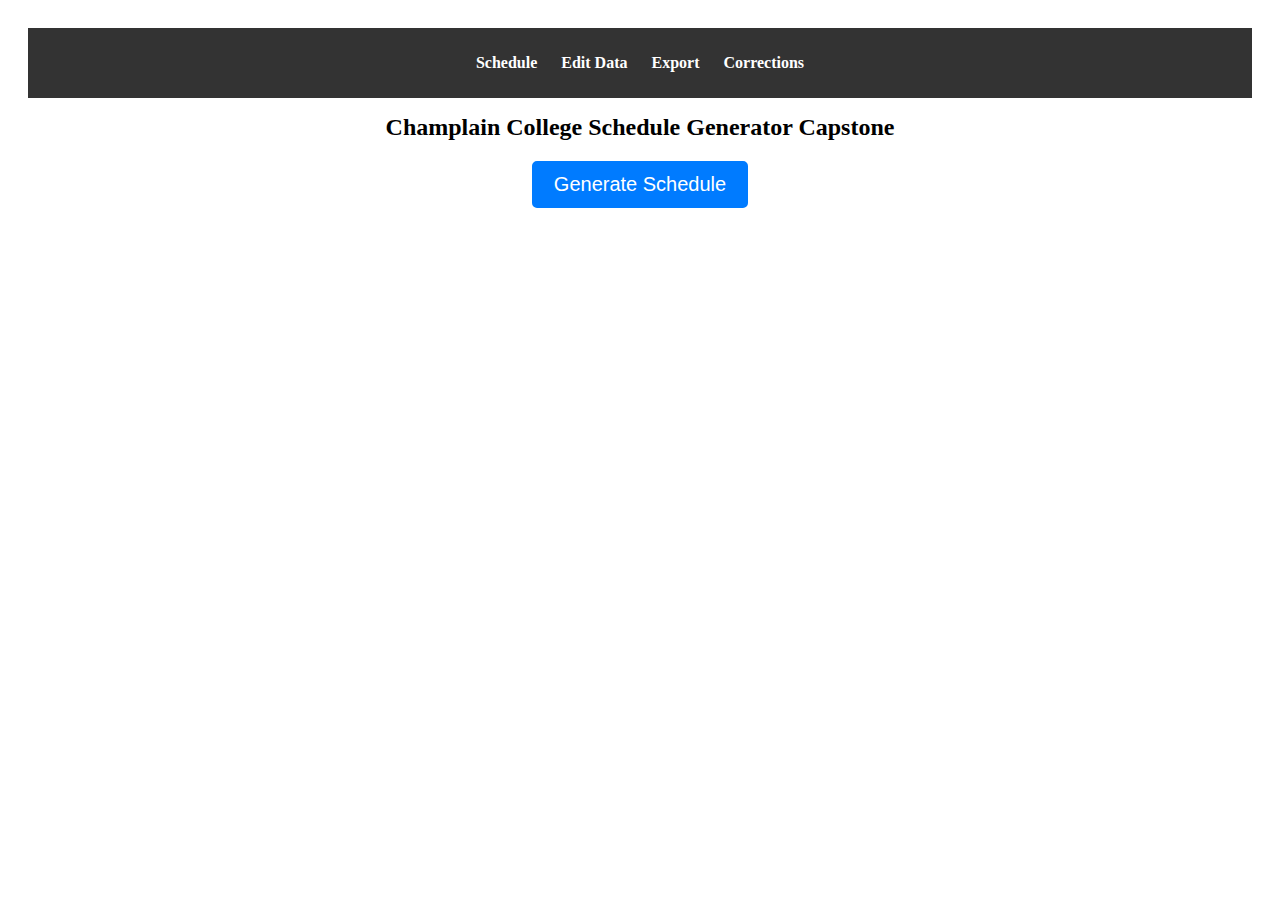
<file: index.html>
<!DOCTYPE html>
<html>
<head>
	<title>Welcome Page</title>
    <link rel="stylesheet" type="text/css" href="styles.css">
	<script src="js/header.js" type="text/javascript"></script>
	<style>
        button {
            font-size: 20px;
            padding: 10px 20px;
        }
    </style>
</head>
<body>
    <header-component></header-component>
    <main>
        <h1>Champlain College Schedule Generator Capstone</h1>
		
		<button id="generateButton">Generate Schedule</button>
		<p id="displayText"></p>
		
    </main>
	<script>
        document.getElementById('generateButton').addEventListener('click', function() {
            var displayText = document.getElementById('displayText');
            displayText.textContent = "Generating a schedule...";
            setTimeout(function() {
                displayText.textContent = "Done";
            }, 2000);
        });
    </script>
</body>
</html>
</file>
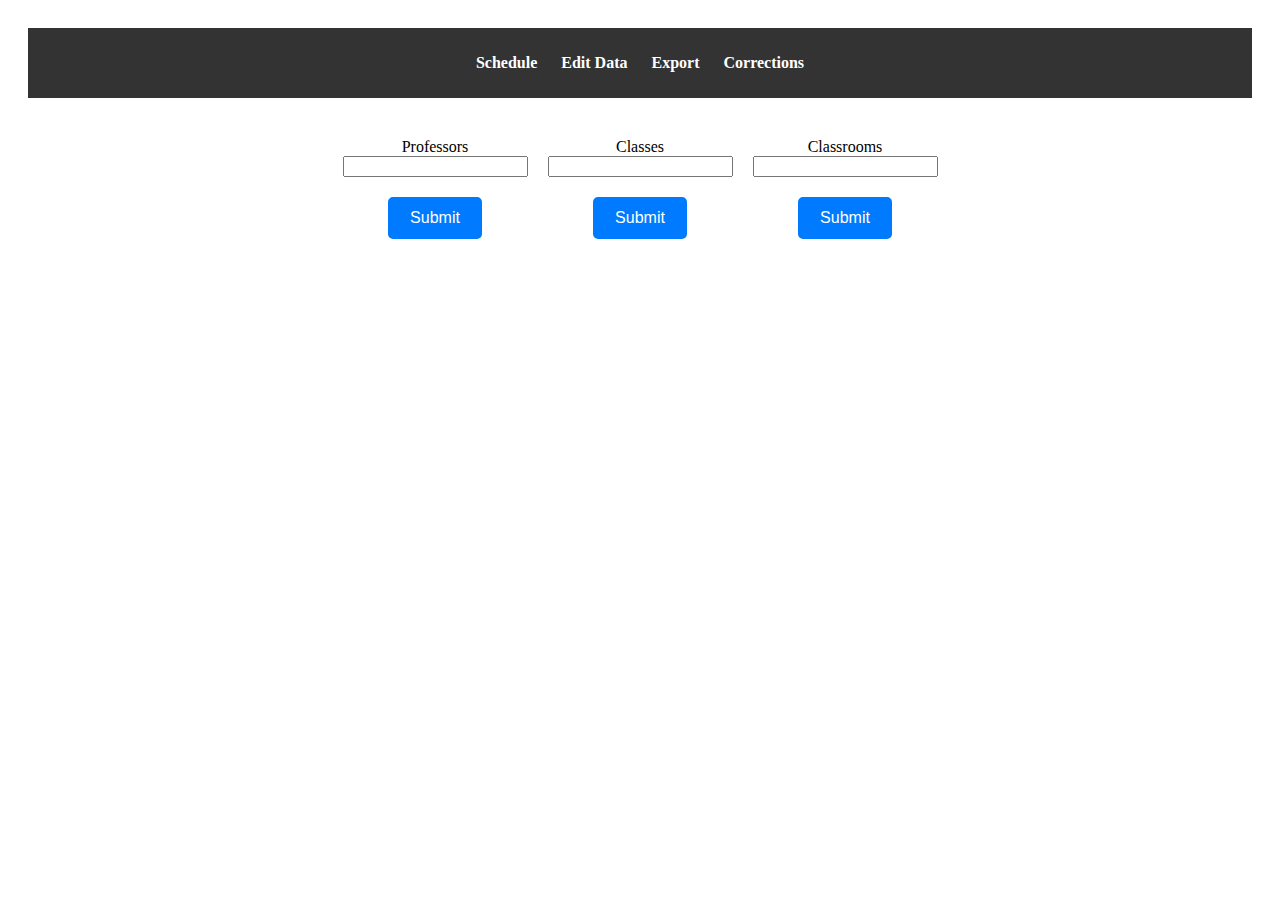
<file: editdata.html>
<!DOCTYPE html>
<html>
<head>
    <link rel="stylesheet" type="text/css" href="styles.css">
	<script src="js/header.js" type="text/javascript"></script>
	<style>
		#container {
			display: flex;
			justify-content: center;
			align-items: center;
			height: 180px;
			margin: 0;
		}
        form {
            margin: 0 10px;
        }
		
    </style>
</head>
<body>
    <header-component></header-component>
    <main>
		<div id="container">
			<form id="professors" onsubmit="updateDisplay('professors'); return false;">
				<label for="professors">Professors</label></br>
				<input type="text" id="professorsInput">
				<p id="professorsDisplay"></p>
				<button type="submit">Submit</button>
			</form>
			<form id="classes" onsubmit="updateDisplay('classes'); return false;">
				<label for="classes">Classes</label></br>
				<input type="text" id="classesInput">
				<p id="classesDisplay"></p>
				<button type="submit">Submit</button>
			</form>
			<form id="classrooms" onsubmit="updateDisplay('classrooms'); return false;">
				<label for="classrooms">Classrooms</label></br>
				<input type="text" id="classroomsInput">
				<p id="classroomsDisplay"></p>
				<button type="submit">Submit</button>
			</form>
		</div>
	</main>
    <script>
        function updateDisplay(formId) {
			var display = document.getElementById(formId + 'Display');
			var input = document.getElementById(formId + 'Input');
			var span = document.createElement('span');
			span.textContent = input.value;
			var comma = document.createTextNode(', ');
			span.addEventListener('click', function() {
				if (span.nextSibling) {
					display.removeChild(span.nextSibling); // remove the following comma
				} else if (span.previousSibling) {
					display.removeChild(span.previousSibling); // remove the preceding comma if it's the last element
				}
				display.removeChild(span);
			});
			if (display.textContent !== '') {
				display.appendChild(comma);
			}
			display.appendChild(span);
			input.value = '';
		}
    </script>
</body>
</html>
</file>
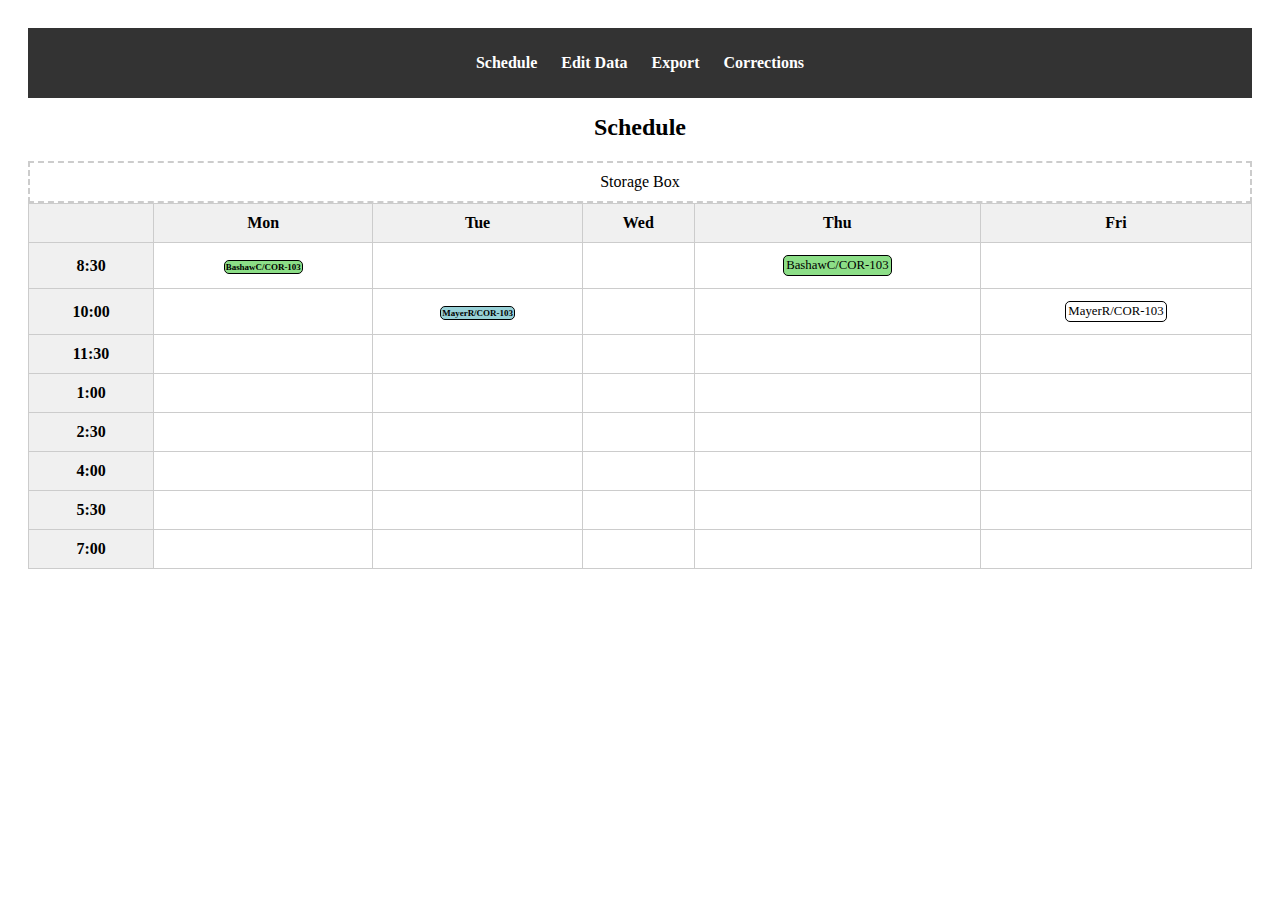
<file: schedule.html>
<!DOCTYPE html>
<html>
<head>
    <title>Schedule</title>
    <link rel="stylesheet" type="text/css" href="styles.css">
	<script src="js/header.js" type="text/javascript"></script>
	<style>
		
		

		/* Style the h1 heading (same as before) */
		h1 {
			font-size: 24px;
			margin-bottom: 20px;
		}

		/* Style the schedule block */
		.schedule {
			border-collapse: collapse;
			width: 100%;
		}

		th, td {
			border: 1px solid #ccc;
			text-align: center;
			padding: 10px;
		}

		th {
			background-color: #f0f0f0;
		}

		.schedule-item {
			background-color: #007BFF;
			color: #fff;
			border-radius: 50%;
			padding: 10px;
			cursor: pointer;
			margin: 5px;
		}

		/* Style the storage box */
		.storage-box {
			border: 2px dashed #ccc;
			text-align: center;
			padding: 10px;
			margin-top: 20px;
		}

		.storage-box p {
			margin: 0;
		}

		/* Rest of the CSS (same as before) */
		.draggable-item:hover {
			background-color: #0056b3;
		}
		
		.dragger {
            display: inline-block;
            font-size: 8pt;
            font-size: 0.7vw;
            font-weight: bold;
            border: 1px solid;
            border-radius: 5px;
            padding: 1px;
            margin: 1px;
            min-width: 10%;
            text-align: center;
        }
		#schedule-box {
            margin-left: 2%;
            margin-right: 2%;
            font-size: 10pt;
            font-size: 0.8vw;
            width: 95%;
            border-collapse: separate;
        }
        
        #schedule-box td:nth-child(1) {
            width: 2%;
        }
        
        #schedule-box td {
            position: relative;
            min-height: 20px;
            border-style: solid;
            border-color: slategray;
            border-width: 2px;
            width: 20%;
        }
		
		.sisterSingle {
            display: inline-block;
            border: 1px solid;
            border-radius: 5px;
            padding: 2px;
            margin: 2px;
            font-size: 10pt;
            font-size: 0.8em;
            min-width: 10%;
            text-align: center;
        }
		
		.labSister {
            color: "green";
            display: inline-block;
            font-size: 8pt;
            font-size: 0.7vw;
            border: 1px dashed;
            border-radius: 5px;
            padding: 1px;
            margin: 1px;
            min-width: 10%;
            text-align: center;
            opacity: 0.9;
        }
        
        .sisterDouble {
            display: inline-block;
            border: 1px dashed;
            border-radius: 5px;
            padding: 2px;
            margin: 2px;
            font-size: 10pt;
            font-size: 0.8em;
            min-width: 90px;
            text-align: center;
            background-image: linear-gradient(63deg, #fafafa 43.75%, #ded8e6 43.75%, #ded8e6 50%, #fafafa 50%, #fafafa 93.75%, #ded8e6 93.75%, #ded8e6 100%);
            background-size: 8.98px 17.62px;
        }
        
        .sisterDouble img {
            opacity: 0.1;
        }
        
        .sisterDragger img {
            opacity: 0.1;
        }
	</style>
</head>
<body>
	<header-component></header-component>
    <main>
        <h1>Schedule</h1>
        <div class="storage-box" id="storageBox" ondrop="drop(event)" ondragover="allowDrop(event">
            <p>Storage Box</p>
        </div>
        <table class="schedule">
			<th>
			</th>
			<th>
				Mon
			</th>
			<th>
				Tue
			</th>
			<th>
				Wed
			</th>
			<th>
				Thu
			</th>
			<th>
				Fri
			</th>
            
			<tr>
				<th>
					8:30
				</th>
				<td id="Mon8:30" ondrop="drop(this, event)" ondragenter="return false"
					ondragover="return false" style="background-color: white">
					<div class="tdNum" id="M8"></div>
					<div id="BashawC#2/COR-103" name="BashawC" class="dragger" section="COR-103" draggable="true" ondragstart="drag(this, event)" singordoub="TWO" classlen="1:15" data="Title: Navigating Information
						Meth: STN Length: 1:15 Time: Mon8:30 Per Wk: TWO" classtype="notSingleton" style="background-color: rgb(140, 222, 135); border-style: solid;" title="Title: Navigating Information
						Meth: STN Length: 1:15 Time: Mon8:30 Per Wk: TWO">BashawC/COR-103</div></td>
				<td id="Tue8:30" ondrop="drop(this, event)" ondragenter="return false"
					ondragover="return false" style="background-color: white">
					<div class="tdNum" id="T8"></div>
				<td id="Wed8:30" ondrop="drop(this, event)" ondragenter="return false"
					ondragover="return false" style="background-color: white">
					<div class="tdNum" id="W8"></div>
				<td id="Thu8:30" ondrop="drop(this, event)" ondragenter="return false"
					ondragover="return false" style="background-color: white">
					<div class="tdNum" id="TH8"></div>
					<div id="BashawC#2/COR-103sister" name="BashawC" class="sisterSingle" section="COR-103" draggable="false" ondragstart="drag(this, event)" singordoub="TWO" classlen="1:15" data="Title: Navigating Information
						Meth: STN Length: 1:15 Time: Mon8:30 Per Wk: TWO" classtype="notSingleton" style="background-color: rgb(140, 222, 135); border-style: solid; title="Title: Navigating Information 
						Meth: STN Length: 1:15 Time: Mon8:30 Per Wk: TWO">BashawC/COR-103</div></td>
				<td id="Fri8:30" ondrop="drop(this, event)" ondragenter="return false"
					ondragover="return false" style="background-color: white">
					<div class="tdNum" id="F8"></div>
			</tr>
			<tr>
				<th>
					10:00
				</th>
				<td id="Mon10:00" ondrop="drop(this, event)" ondragenter="return false"
					ondragover="return false" style="background-color: white">
					<div class="tdNum" id="M10"></div>
				<td id="Tue10:00" ondrop="drop(this, event)" ondragenter="return false"
					ondragover="return false" style="background-color: white">
					<div class="tdNum" id="T10"></div>
					<div id="MayerR#1/COR-103" name="MayerR" class="dragger" section="COR-103" draggable="true" ondragstart="drag(this, event)" singordoub="TWO" classlen="1:15" data="Title: Navigating Information
						Meth: STN Length: 1:15 Time: T 10:00 AM Per Wk: TWO" classtype="notSingleton" onmouseover="showData(this)" style="background-color: rgb(152, 209, 215); border-style: solid;" title="Title: Navigating Information
						Meth: STN Length: 1:15 Time: T 10:00 AM Per Wk: TWO">MayerR/COR-103</div></td>
				<td id="Wed10:00" ondrop="drop(this, event)" ondragenter="return false"
					ondragover="return false" style="background-color: white">
					<div class="tdNum" id="W10"></div>
				<td id="Thu10:00" ondrop="drop(this, event)" ondragenter="return false"
					ondragover="return false" style="background-color: white">
					<div class="tdNum" id="TH10"></div>
				<td id="Fri10:00" ondrop="drop(this, event)" ondragenter="return false"
					ondragover="return false" style="background-color: white">
					<div class="tdNum" id="F10"></div>
					<div id="MayerR#1/COR-103sister" name="MayerR" class="sisterSingle" section="COR-103" draggable="false" ondragstart="drag(this, event)" singordoub="TWO" classlen="1:15" data="Title: Navigating Information
						Meth: STN Length: 1:15 Time: T 10:00 AM Per Wk: TWO" classtype="notSingleton" onmouseover="showData(this)" title="Title: Navigating Information
						Meth: STN Length: 1:15 Time: T 10:00 AM Per Wk: TWO">MayerR/COR-103</div></td>
			</tr>
			<tr>
				<th>
					11:30
				</th>
				<td id="Mon11:30" ondrop="drop(this, event)" ondragenter="return false"
					ondragover="return false" style="background-color: white">
					<div class="tdNum" id="M11"></div>
				<td id="Tue11:30" ondrop="drop(this, event)" ondragenter="return false"
					ondragover="return false" style="background-color: white">
					<div class="tdNum" id="T11"></div>
				<td id="Wed11:30" ondrop="drop(this, event)" ondragenter="return false"
					ondragover="return false" style="background-color: white">
					<div class="tdNum" id="W11"></div>
				<td id="Thu11:30" ondrop="drop(this, event)" ondragenter="return false"
					ondragover="return false" style="background-color: white">
					<div class="tdNum" id="TH11"></div>
				<td id="Fri11:30" ondrop="drop(this, event)" ondragenter="return false"
					ondragover="return false" style="background-color: white">
					<div class="tdNum" id="F11"></div>
			</tr>
			<tr>
				<th>
					1:00
				</th>
				<td id="Mon1:00" ondrop="drop(this, event)" ondragenter="return false"
					ondragover="return false" style="background-color: white">
					<div class="tdNum" id="M1"></div>
				<td id="Tue1:00" ondrop="drop(this, event)" ondragenter="return false"
					ondragover="return false" style="background-color: white">
					<div class="tdNum" id="T1"></div>
				<td id="Wed1:00" ondrop="drop(this, event)" ondragenter="return false"
					ondragover="return false" style="background-color: white">
					<div class="tdNum" id="W1"></div>
				<td id="Thu1:00" ondrop="drop(this, event)" ondragenter="return false"
					ondragover="return false" style="background-color: white">
					<div class="tdNum" id="TH1"></div>
				<td id="Fri1:00" ondrop="drop(this, event)" ondragenter="return false"
					ondragover="return false" style="background-color: white">
					<div class="tdNum" id="F1"></div>
			</tr>
			<tr>
				<th>
					2:30
				</th>
				<td id="Mon2:30" ondrop="drop(this, event)" ondragenter="return false"
					ondragover="return false" style="background-color: white"> 
					<div class="tdNum" id="M2"></div>
				<td id="Tue2:30" ondrop="drop(this, event)" ondragenter="return false"
					ondragover="return false" style="background-color: white"> 
					<div class="tdNum" id="T2"></div>
				<td id="Wed2:30" ondrop="drop(this, event)" ondragenter="return false"
					ondragover="return false" style="background-color: white"> 
					<div class="tdNum" id="W2"></div>
				<td id="Thu2:30" ondrop="drop(this, event)" ondragenter="return false"
					ondragover="return false" style="background-color: white"> 
					<div class="tdNum" id="TH2"></div>
				<td id="Fri2:30" ondrop="drop(this, event)" ondragenter="return false"
					ondragover="return false" style="background-color: white"> 
					<div class="tdNum" id="F2"></div>
			</tr>
			<tr>
				<th>
					4:00
				</th>
				<td id="Mon4:00" ondrop="drop(this, event)" ondragenter="return false"
					ondragover="return false" style="background-color: white"> 
					<div class="tdNum" id="M4"></div>
				<td id="Tue4:00" ondrop="drop(this, event)" ondragenter="return false"
					ondragover="return false" style="background-color: white"> 
					<div class="tdNum" id="T4"></div>
				<td id="Wed4:00" ondrop="drop(this, event)" ondragenter="return false"
					ondragover="return false" style="background-color: white"> 
					<div class="tdNum" id="W4"></div>
				<td id="Thu4:00" ondrop="drop(this, event)" ondragenter="return false"
					ondragover="return false" style="background-color: white"> 
					<div class="tdNum" id="TH4"></div>
				<td id="Fri4:00" ondrop="drop(this, event)" ondragenter="return false"
					ondragover="return false" style="background-color: white"> 
					<div class="tdNum" id="F4"></div>
			</tr>
			<tr>
				<th>
					5:30
				</th>
				<td id="Mon5:30" ondrop="drop(this, event)" ondragenter="return false"
					ondragover="return false" style="background-color: white"> 
					<div class="tdNum" id="M5"></div>
				<td id="Tue5:30" ondrop="drop(this, event)" ondragenter="return false"
					ondragover="return false" style="background-color: white"> 
					<div class="tdNum" id="T5"></div>
				<td id="Wed5:30" ondrop="drop(this, event)" ondragenter="return false"
					ondragover="return false" style="background-color: white"> 
					<div class="tdNum" id="W5"></div>
				<td id="Thu5:30" ondrop="drop(this, event)" ondragenter="return false"
					ondragover="return false" style="background-color: white"> 
					<div class="tdNum" id="TH5"></div>
				<td id="Fri5:30" ondrop="drop(this, event)" ondragenter="return false"
					ondragover="return false" style="background-color: white"> 
					<div class="tdNum" id="F5"></div>
			</tr>
			<tr>
				<th>
					7:00
				</th>
				<td id="Mon7:00" ondrop="drop(this, event)" ondragenter="return false"
					ondragover="return false" style="background-color: white"> 
					<div class="tdNum" id="M7"></div>
				<td id="Tue7:00" ondrop="drop(this, event)" ondragenter="return false"
					ondragover="return false" style="background-color: white">  
					<div class="tdNum" id="T7"></div>
				<td id="Wed7:00" ondrop="drop(this, event)" ondragenter="return false"
					ondragover="return false" style="background-color: white">  
					<div class="tdNum" id="W7"></div>
				<td id="Thu7:00" ondrop="drop(this, event)" ondragenter="return false"
					ondragover="return false" style="background-color: white">  
					<div class="tdNum" id="TH7"></div>
				<td id="Fri7:00" ondrop="drop(this, event)" ondragenter="return false"
					ondragover="return false" style="background-color: white">  
					<div class="tdNum" id="F7"></div>
			</tr>
        </table>
    </main>
    <script>
        // JavaScript functions for drag-and-drop
        function drag(target, event) {
            event.dataTransfer.setData("id", target.id);
			var parentID = document.getElementById(target.id).parentElement.id;
			var temID = target.id;
			var justName = tempID.split('#')[0];
			var perWeek = target.getAttribute("singleOrDouble");
			console.log("DragID: " + target.id);
		}

        function drop(target, event) {
            var id = event.dataTransfer.getData('id');
			var parentID = document.getElementById(id).parentElement.id;
			var classType = document.getElementById(id).getAttribute("classType");
			var singleOrDouble = document.getElementById(id).getAttribute("singOrDoub");
			var placeDropped = target.id;
			//var classLen = document.getElementById(id).getAttribute("classLen");
			var sisterID = id + "sister";
			var sisterDiv = document.getElementById(sisterID);
			console.log("Sister element: " + sisterDiv)
			var classLen = document.getElementById(id).getAttribute("classLen");
			var classLengthMins = parseInt(classLen.split(":")[0]) * 60 + parseInt(classLen.split(":")[1]);
			console.log("singDoub: " + singleOrDouble + " targetid: " + target.id + " " + classLen);

			
			if (classLengthMins > 90 && placeDropped.includes("7:00")) {
				alert("Cannot drop a double class here: not enough time available.");
				return;
			}
			
			if (classType === "notSingleton") {
				// Do I need the sister element stuff?
				
				var facName = id.split('#')[0];
				var temfacIndex = id.split('#')[1];
				var afacIndex = temfacIndex.split('/')[0];
				var facIndex = afacIndex -1;
				var facCourse = id.split('/')[1];
				console.log(facName, facIndex, facCourse);
				
				if (sisterDiv) {
					var sisterClass = sisterDiv.getAttribute("class");
					
					console.log(sisterClass, placeDropped);
					if (sisterClass === "sisterSingle" && classLengthMins < 90) {
						var singlePlace = sisterParse(placeDropped);
						var sisterTarget = document.getElementById(singlePlace);
					} else {
						var doublePlace = doubleClassParse(placeDoubled);
						var sisterTarget = document.getElementById(doublePlace);
						console.log("DoublePlace: ", sisterTarget, doublePlace);
					}
					
					try {
						sisterTarget.appendChild(sisterDiv);
					} catch (err) {
						if (sisterTarget === null && placeDropped.indexOf("5:00") < 0) {
							alert("Cannot drop a double class here: not enough time available.");
							return;
						}
					}
					
				} else {
					
					console.log("No sister");
					var facName = id.split("#")[0];
					var tempfacIndex = id.split("#")[1];
					var afacIndex = tempfacIndex.split("/")[0];
					var facIndex = afacIndex - 1;
					var facCourse = id.split("/")[1];
					console.log(facName, facIndex, facCourse, singleOrDouble);
				
					var sisterDragger = document.getElementById(id).cloneNode(true)
					sisterDragger.id = id + "sister";
					sisterDragger.setAttribute("draggable", "false");
					if (singleOrDouble === "TWO") {
						sisterDragger.setAttribute("class", "sisterSingle");
						var singlePlace = sisterParse(placeDropped);
						console.log(singlePlace);
						sisterTarget = document.getElementById(singlePlace);
					} else {
						sisterDragger.setAttribute("class", "sisterDouble");
						var doublePlace = doubleClassParse(placeDropped);
						sisterTarget = document.getElementById(doublePlace);
					}
				}
				console.log("Place Dropped: ", placeDropped);
				console.log("Sister Target: ", sisterTarget);
				console.log("Sister Dragger: ", sisterDragger);
				if (sisterTarget && sisterDragger) {
					sisterTarget.appendChild(sisterDragger);
				}	
			}
			
			console.log("placeDropped: ", placeDropped);
			
			if (singleOrDouble === "TWO" && (placeDropped === "W9:00" || placeDropped === "W12:15")) {
				console.log("Bad Drop");
				event.dataTransfer.dropEffect = "none";
				alert("Sorry, you cannot move two-per-week classes to here.");
				return;
			} else {
				var tId = target.id;
				target.appendChild(document.getElementById(id));
				event.preventDefault();
				
				var oldDayTime = parentID;
				var newDayTime = tId;
				var lastN = id.split("#")[0];
				var tempTimeIndex = id.split("#")[1];
				console.log(tempTimeIndex);
				var timeIndex = tempTimeIndex.split("/")[0] - 1;
				console.log("Time Index: ", timeIndex);
				var crs = id.split("/")[1];
				var nameDivID = id;
				var timeChildren = document.getElementById(newDayTime).childNodes;
				var timeChildrenArray = [];
				
				for (var i = 0; i < timeChildren.length; i++) {
					if (typeof timeChildren[i] !== 'undefined') {
						timeChildrenArray.push(timeChildren[i].id);
					}
				}
			}
				timeChildrenArray.sort();
				var tGt = document.getElementById(newDayTime);
				for (var j = 0; j < timeChildrenArray.length; j++) {
					if (typeof timeChildrenArray[j] !== 'undefined') {
						tGt.appendChild(document.getElementById(timeChildrenArray[j]));
					}
				}
				console.log("lastN: ", lastN, oldDayTime, newDayTime, crs, nameDivID, timeIndex);
			
        }
    </script>
	<script src="./js/sisterParse.js"></script>
</body>
</html>
</file>
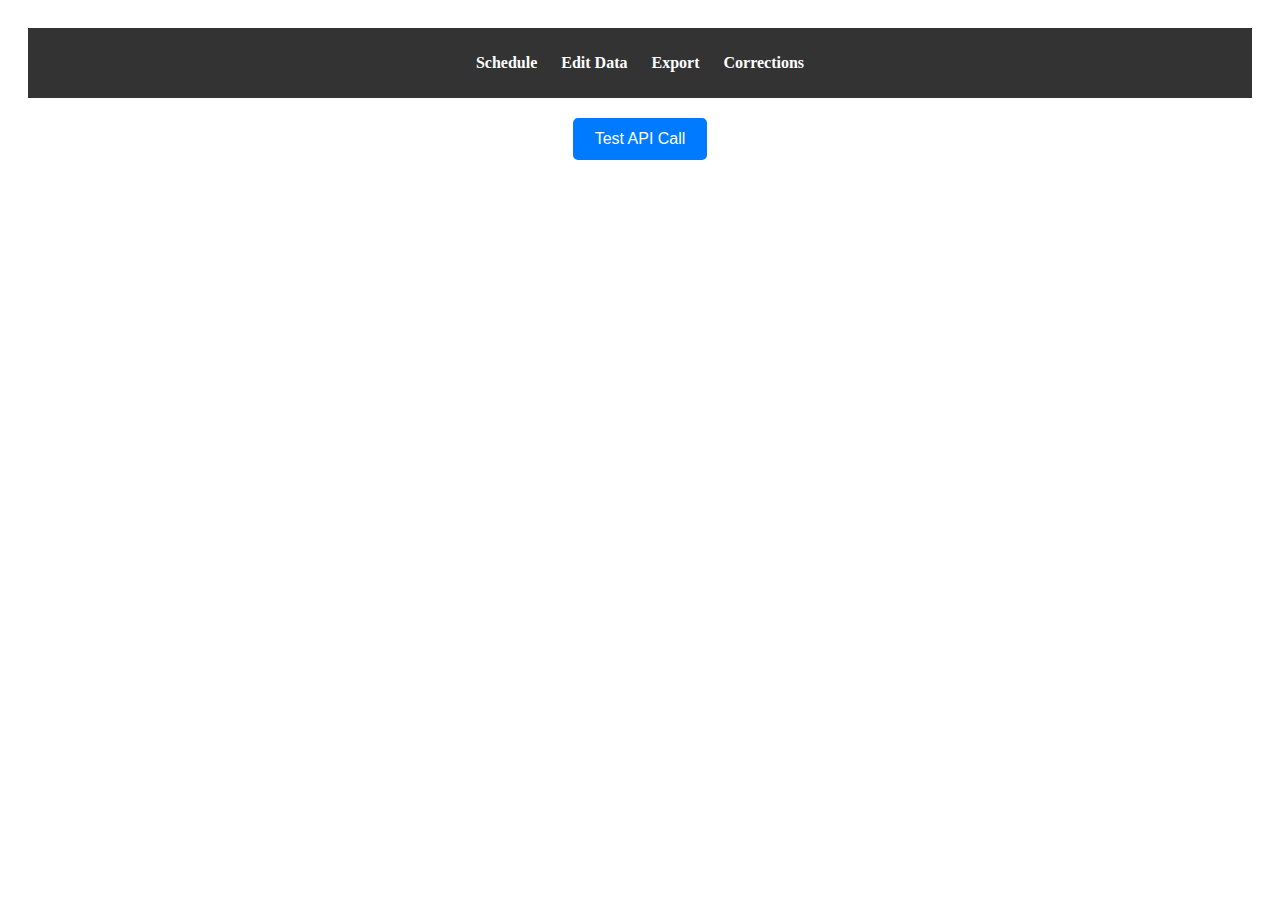
<file: test.html>
<!DOCTYPE html>
<html>
<head>
	<link rel="stylesheet" type="text/css" href="styles.css">
    <title>Export Schedule</title>
	<script src="js/header.js" type="text/javascript"></script>
</head>
<style>
	table {
		border-collapse: collapse;
		width: 100%;
	}

	th, td {
		border: 1px solid #ddd;
		padding: 8px;
		text-align: left;
	}

	th {
		background-color: #f2f2f2;
	}
</style>
<body>

	<header-component></header-component>

        <button id="testButton">Test API Call</button>
        <p id="textBox"></p>

	<script src="js/testAPI.js" type="text/javascript"></script>
	<script>
		console.log("Page loaded");
	</script>
</body>
</html>
</file>
<file: styles.css>
/* styles.css */

/* Style the header */
header {
    background-color: #333;
    color: #fff;
    padding: 10px;
}

/* Style the navigation menu */
nav ul {
    list-style-type: none;
    padding: 0;
    text-align: center;
}

nav ul li {
    display: inline;
    margin: 0 10px;
}

nav ul li a {
    text-decoration: none;
    color: #fff;
    font-weight: bold;
}

/* Style the h1 heading */
h1 {
    font-size: 24px;
    margin-bottom: 20px;
}

/* Style the button */
button {
    background-color: #007BFF;
    color: #fff;
    border: none;
    padding: 10px 20px;
    font-size: 16px;
    cursor: pointer;
    transition: background-color 0.3s;
}

button:hover {
    background-color: #0056b3;
}

/* Center the button */
button {
    display: block;
    margin: 0 auto;
}

/* Center the content */
body {
    text-align: center;
    padding: 20px;
}

/* Optional: Add a bit of spacing around the button */
button {
    margin-top: 20px;
}

/* Optional: Add a border around the button */
button {
    border: 2px solid #007BFF;
    border-radius: 5px;
}

/* Style the drag-and-drop area */
.drag-and-drop {
    text-align: center;
    display: flex;
    justify-content: center;
    align-items: center;
    height: 100vh;
}

.drop-area {
    width: 50%; /* 50% of the parent container */
    height: 50vh; /* 50% of the viewport height */
    background-color: #f0f0f0;
    border: 2px dashed #ccc;
    display: flex;
    justify-content: space-between;
    align-items: center;
    padding: 10px;
}

/* Style the draggable items */
.draggable-items {
    display: flex;
    justify-content: center;
    align-items: center;
    margin-top: 20px;
}

.draggable-item {
    background-color: #007BFF;
    color: #fff;
    text-align: center;
    line-height: 40px;
    margin: 5px;
    cursor: pointer;
}

.small {
    width: 40px;
    height: 40px;
}

.medium {
    width: 80px;
    height: 80px;
}

.large {
    width: 120px;
    height: 120px;
}

.draggable-item:hover {
    background-color: #0056b3;
}
</file>
